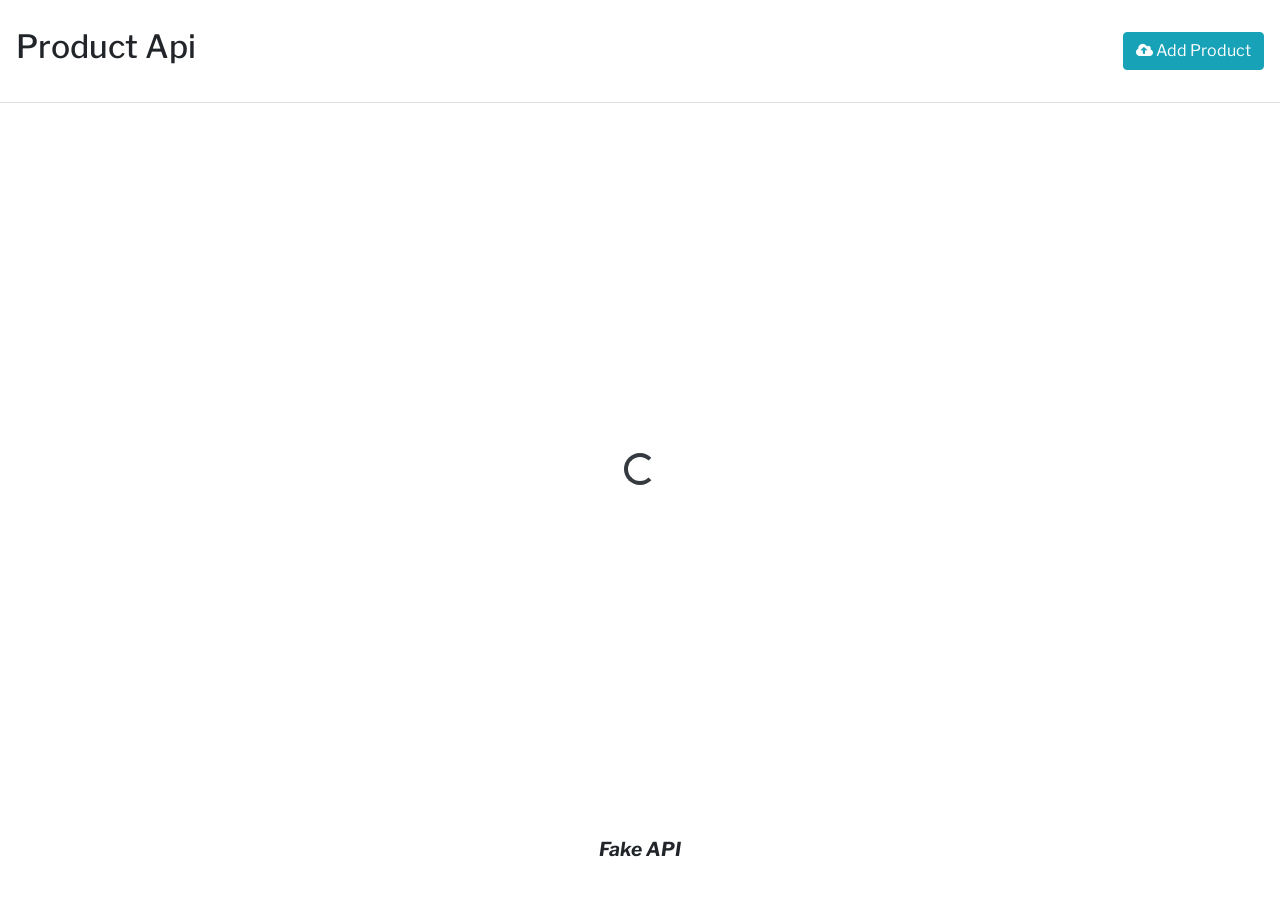
<file: index.html>
<!DOCTYPE html>
<html lang="en">

<head>
    <title> API->CRUD </title>
    <!-- Required meta tags -->
    <meta charset="utf-8">
    <meta name="viewport" content="width=device-width, initial-scale=1, shrink-to-fit=no">

    <!-- Bootstrap CSS -->
    <link rel="preconnect" href="https://fonts.gstatic.com">
    <link href="https://fonts.googleapis.com/css2?family=Libre+Franklin&display=swap" rel="stylesheet">
    <link rel="stylesheet" href="https://stackpath.bootstrapcdn.com/bootstrap/4.3.1/css/bootstrap.min.css"
        integrity="sha384-ggOyR0iXCbMQv3Xipma34MD+dH/1fQ784/j6cY/iJTQUOhcWr7x9JvoRxT2MZw1T" crossorigin="anonymous">
    <link rel="stylesheet" href="https://cdnjs.cloudflare.com/ajax/libs/font-awesome/4.7.0/css/font-awesome.min.css">
    <link rel="stylesheet" href="st.css">
</head>

<body>
    <!-- nav bar start -->
    <nav class="navbar  p-3 bbb ">
            <a class="navbar-brand">
                <h2>Product Api</h2>
            </a>
            <div class="d-flex">
                <button id="addRes" class="btn btn-info mb-3 mt-3" data-toggle="modal" data-target="#addModal"><i class="fa fa-cloud-upload" aria-hidden="true"></i> Add
                    Product</button> </div>
    </nav>
    <!-- navbar end -->
    <div class="container-fluid ">
        <div class="modal fade" id="addModal" tabindex="-1" role="dialog" aria-labelledby="modelTitleId"
            aria-hidden="true">
            <div class="modal-dialog" role="document">
                <div class="modal-content">
                    <div class="modal-header">
                        <h5 class="modal-title">Add New Product</h5>
                        <button type="button" class="close" data-dismiss="modal" aria-label="Close">
                            <span aria-hidden="true">&times;</span>
                        </button>
                    </div>
                    <div class="modal-body">
                        <div class="form-group">
                            <label for="title">Name</label>
                            <input type="text" class="form-control" name="title" id="name" aria-describedby="titleHelp"
                                placeholder="Name of Product" />
                            <small id="titleHelp" class="form-text text-muted">Enter Name of the Product</small>
                        </div>
                        <div class="form-group">
                            <label for="body">Price</label>
                            <input type="text" class="form-control" name="price" id="price" aria-describedby="bodyHelp"
                                placeholder="Product Price" />
                            <small id="bodyHelp" class="form-text text-muted">Enter Price</small>
                        </div>
                        <div class="form-group">
                            <label for="body">Color</label>
                            <input type="text" class="form-control" name="color" id="color" aria-describedby="bodyHelp"
                                placeholder="Product color" />
                            <small id="bodyHelp" class="form-text text-muted">Enter Product Color</small>
                        </div>
                        <div class="form-group">
                            <label for="body">Department</label>
                            <input type="text" class="form-control" name="dept" id="department"
                                aria-describedby="bodyHelp" placeholder="Department" />
                            <small id="bodyHelp" class="form-text text-muted">Enter Department of Product</small>
                        </div>
                        <div class="form-group">
                            <label for="body">Description</label>
                                <textarea class="form-control" name="details" id="description"
                                rows="3"></textarea>
                            <small id="bodyHelp" class="form-text text-muted">Enter Details of Product</small>
                        </div>
                    </div>
                    <div class="modal-footer">
                        <button id="addBtn" class="btn btn-info">Add Product</button>
                        <button type="button" class="btn btn-secondary" data-dismiss="modal">
                            Close
                        </button>
                    </div>
                </div>
            </div>
        </div>
        <div id="recipes" class="cent p-3 m-2">
            <div class="hg d-flex justify-content-center">
                <div class="spinner-border text-dark" role="status">
                </div>
            </div>
        </div>
        <footer>Fake API</footer>
        <div id="alert" class="modal" tabindex="-1" role="dialog">
            <div class="modal-dialog" role="document">
                <div class="modal-content">
                    <div class="modal-header">
                        <h5 class="modal-title text-success">Success</h5>
                        <button type="button" class="close" data-dismiss="modal" aria-label="Close">
                            <span aria-hidden="true">&times;</span>
                        </button>
                    </div>
                    <div class="modal-body">
                        <p id="msg">Recipe deleted</p>
                    </div>
                </div>
            </div>
        </div>
        <div class="modal fade" id="updateModal" tabindex="-1" role="dialog" aria-labelledby="modelTitleId"
            aria-hidden="true">
            <div class="modal-dialog" role="document">
                <div class="modal-content">
                    <div class="modal-header">
                        <h5 class="modal-title">Update Record</h5>
                        <button type="button" class="close" data-dismiss="modal" aria-label="Close">
                            <span aria-hidden="true">&times;</span>
                        </button>
                    </div>
                    <div class="modal-body">
                        <input type="hidden" id="updateId" /> <br />
                        <div class="form-group">
                            <label for="updateTitle">Title</label>
                            <input type="text" class="form-control" name="updateName" id="updateName"
                                aria-describedby="updateHelpId" placeholder="" />
                        </div>
                        <div class="form-group">
                            <label for="updateBody">Price</label>
                            <input type="text" class="form-control" name="updatePrice" id="updatePrice"
                                aria-describedby="updateHelpId" placeholder="" />
                        </div>
                        <div class="form-group">
                            <label for="updateBody">Color</label>
                            <input type="text" class="form-control" name="updateColor" id="updateColor"
                                aria-describedby="updateHelpId" placeholder="" />
                        </div>
                        <div class="form-group">
                            <label for="updateBody">department</label>
                            <input type="text" class="form-control" name="updateDept" id="updateDepartment"
                                aria-describedby="updateHelpId" placeholder="" />
                        </div>
                        <div class="form-group">
                            <label for="updateBody">Description</label>
                            <textarea class="form-control" name="updateDetails" id="updateDescription"
                                rows="3"></textarea>
                        </div>
                    </div>
                    <div class="modal-footer">
                        <button id="updateSave" class="btn btn-primary">Update</button>
                        <button type="button" class="btn btn-secondary" data-dismiss="modal">
                            Close
                        </button>
                    </div>
                </div>

                <script src="https://ajax.googleapis.com/ajax/libs/jquery/3.5.1/jquery.min.js"></script>
                <!-- <script src="https://code.jquery.com/jquery-3.3.1.slim.min.js" integrity="sha384-q8i/X+965DzO0rT7abK41JStQIAqVgRVzpbzo5smXKp4YfRvH+8abtTE1Pi6jizo" crossorigin="anonymous"></script> -->
                <script src="https://cdnjs.cloudflare.com/ajax/libs/popper.js/1.14.7/umd/popper.min.js"
                    integrity="sha384-UO2eT0CpHqdSJQ6hJty5KVphtPhzWj9WO1clHTMGa3JDZwrnQq4sF86dIHNDz0W1"
                    crossorigin="anonymous"></script>
                <script src="https://stackpath.bootstrapcdn.com/bootstrap/4.3.1/js/bootstrap.min.js"
                    integrity="sha384-JjSmVgyd0p3pXB1rRibZUAYoIIy6OrQ6VrjIEaFf/nJGzIxFDsf4x0xIM+B07jRM"
                    crossorigin="anonymous"></script>
                <script src="script.js"></script>

</body>

</html>
</file>
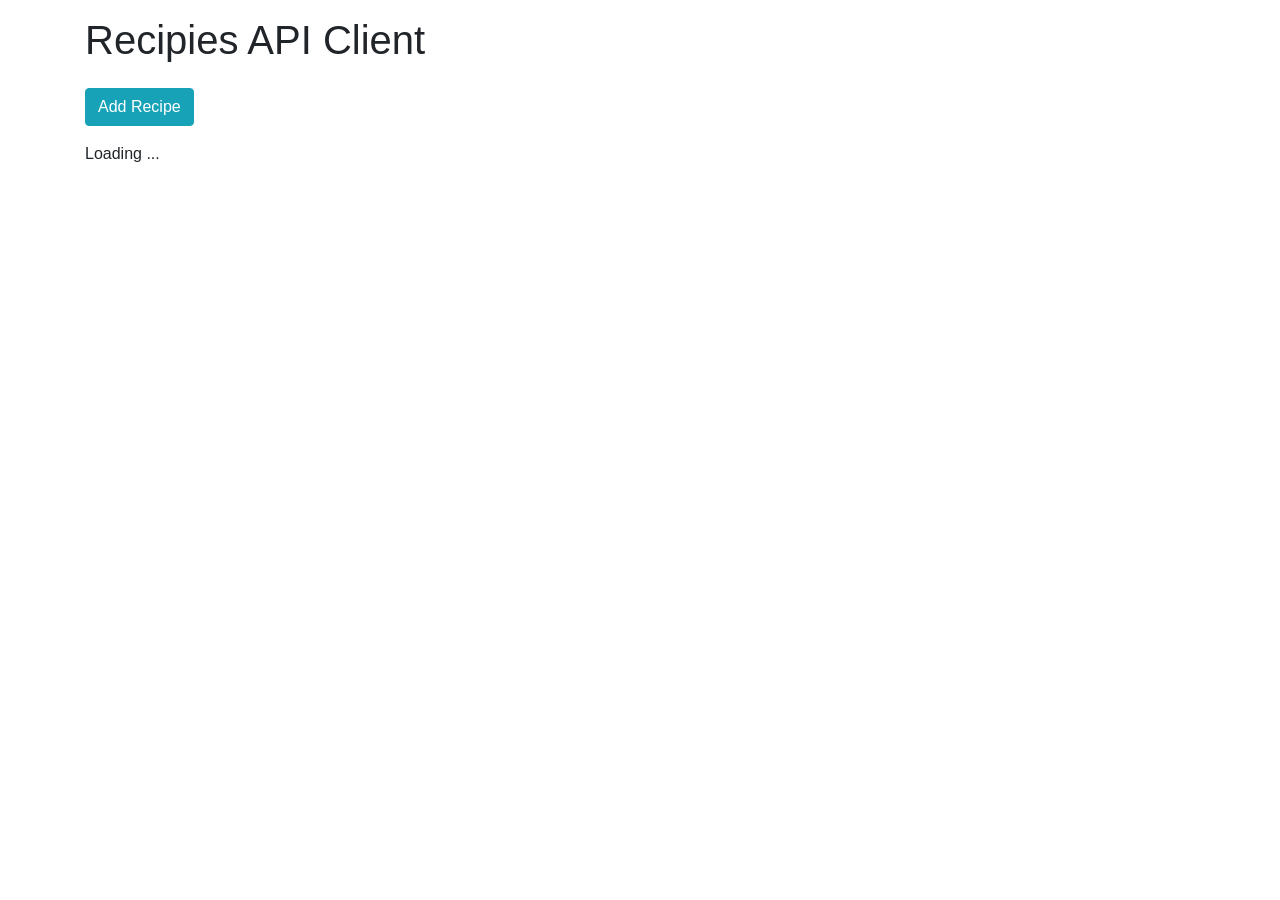
<file: recipie.html>
<!DOCTYPE html>
<html lang="en">
<!doctype html>
<html lang="en">

<head>
    <title> API CRUD </title>
    <!-- Required meta tags -->
    <meta charset="utf-8">
    <meta name="viewport" content="width=device-width, initial-scale=1, shrink-to-fit=no">

    <!-- Bootstrap CSS -->
    <link rel="preconnect" href="https://fonts.gstatic.com">
    <link href="https://fonts.googleapis.com/css2?family=Slabo+13px&display=swap" rel="stylesheet">
    <link rel="stylesheet" href="https://stackpath.bootstrapcdn.com/bootstrap/4.3.1/css/bootstrap.min.css"
        integrity="sha384-ggOyR0iXCbMQv3Xipma34MD+dH/1fQ784/j6cY/iJTQUOhcWr7x9JvoRxT2MZw1T" crossorigin="anonymous">
    <link rel="stylesheet" href="style.css">
</head>

<body>

    <!-- Optional JavaScript -->
    <!-- jQuery first, then Popper.js, then Bootstrap JS -->
    <script src="https://ajax.googleapis.com/ajax/libs/jquery/3.5.1/jquery.min.js"></script>
    <!-- <script src="https://code.jquery.com/jquery-3.3.1.slim.min.js" integrity="sha384-q8i/X+965DzO0rT7abK41JStQIAqVgRVzpbzo5smXKp4YfRvH+8abtTE1Pi6jizo" crossorigin="anonymous"></script> -->
    <script src="https://cdnjs.cloudflare.com/ajax/libs/popper.js/1.14.7/umd/popper.min.js"
        integrity="sha384-UO2eT0CpHqdSJQ6hJty5KVphtPhzWj9WO1clHTMGa3JDZwrnQq4sF86dIHNDz0W1"
        crossorigin="anonymous"></script>
    <script src="https://stackpath.bootstrapcdn.com/bootstrap/4.3.1/js/bootstrap.min.js"
        integrity="sha384-JjSmVgyd0p3pXB1rRibZUAYoIIy6OrQ6VrjIEaFf/nJGzIxFDsf4x0xIM+B07jRM"
        crossorigin="anonymous"></script>
    <script src="jcurd.js"></script>
</body>

</html>

<head>
    <meta charset="UTF-8">
    <meta http-equiv="X-UA-Compatible" content="IE=edge">
    <meta name="viewport" content="width=device-width, initial-scale=1.0">
    <title>Document</title>
</head>

<body>
    <div class="container">
        <h1 class="pt-3">Recipies API Client</h1>
        <button id="addRes" class="btn btn-info mb-3 mt-3" data-toggle="modal" data-target="#addModal">Add
            Recipe</button>
        <div class="modal fade" id="addModal" tabindex="-1" role="dialog" aria-labelledby="modelTitleId"
            aria-hidden="true">
            <div class="modal-dialog" role="document">
                <div class="modal-content">
                    <div class="modal-header">
                        <h5 class="modal-title">Add New Recipe</h5>
                        <button type="button" class="close" data-dismiss="modal" aria-label="Close">
                            <span aria-hidden="true">&times;</span>
                        </button>
                    </div>
                    <div class="modal-body">
                        <div class="form-group">
                            <label for="title">Title</label>
                            <input type="text" class="form-control" name="title" id="title" aria-describedby="titleHelp"
                                placeholder="Title of the Recipe" />
                            <small id="titleHelp" class="form-text text-muted">Enter Title of the Recipe</small>
                        </div>
                        <div class="form-group">
                            <label for="body">Body</label>
                            <input type="text" class="form-control" name="body" id="body" aria-describedby="bodyHelp"
                                placeholder="Recipe Details" />
                            <small id="bodyHelp" class="form-text text-muted">Enter Details</small>
                        </div>
                    </div>
                    <div class="modal-footer">
                        <button id="addBtn" class="btn btn-info">Add Recipe</button>
                        <button type="button" class="btn btn-secondary" data-dismiss="modal">
                            Close
                        </button>
                    </div>
                </div>
            </div>
        </div>
        <div id="recipes">
            Loading ...
        </div>
        <div id="alert" class="modal" tabindex="-1" role="dialog">
            <div class="modal-dialog" role="document">
                <div class="modal-content">
                    <div class="modal-header">
                        <h5 class="modal-title text-success">Success</h5>
                        <button type="button" class="close" data-dismiss="modal" aria-label="Close">
                            <span aria-hidden="true">&times;</span>
                        </button>
                    </div>
                    <div class="modal-body">
                        <p id="msg">Recipe deleted</p>
                    </div>
                </div>
            </div>
        </div>
        <div class="modal fade" id="updateModal" tabindex="-1" role="dialog" aria-labelledby="modelTitleId"
            aria-hidden="true">
            <div class="modal-dialog" role="document">
                <div class="modal-content">
                    <div class="modal-header">
                        <h5 class="modal-title">Update Record</h5>
                        <button type="button" class="close" data-dismiss="modal" aria-label="Close">
                            <span aria-hidden="true">&times;</span>
                        </button>
                    </div>
                    <div class="modal-body">
                        <input type="hidden" id="updateId" /> <br />
                        <div class="form-group">
                            <label for="updateTitle">Title</label>
                            <input type="text" class="form-control" name="updateTitle" id="updateTitle"
                                aria-describedby="updateHelpId" placeholder="" />
                            <small id="updateHelpId" class="form-text text-muted">Enter Title to Update</small>
                        </div>
                        <div class="form-group">
                            <label for="updateBody">Body</label>
                            <textarea class="form-control" name="updateBody" id="updateBody" rows="3"></textarea>
                        </div>
                    </div>
                    <div class="modal-footer">
                        <button id="updateSave" class="btn btn-primary">Update</button>
                        <button type="button" class="btn btn-secondary" data-dismiss="modal">
                            Close
                        </button>
                    </div>
                </div>
</body>
</html>
</file>
<file: st.css>
* {
  font-family: "Libre Franklin", sans-serif;
}
.deco {
  background: rgba(255, 255, 255, 0.1);
  box-shadow: 0 8px 32px 0 rgba(31, 38, 135, 0.37);
  border-radius: 10px;
  border: 1px solid rgba(255, 255, 255, 0.18);
  min-width: 20rem;
}
html {
  scroll-behavior: smooth;
}

.hg {
  width: 100vw;
  height: 76vh;
  align-items: center;
}
footer {
  font-size: larger;
  font-weight: bolder;
  font-style: italic;
  text-align: center;
}

p {
  font-size: 11px;
  color: #878787;
  line-height: 22px;
  text-align: center;
}
h3 {
  font-size: 20px;
  letter-spacing: 1px;
  margin-top: 35px;
  color: #ea1d24;
  text-align: center;
  font-weight: bolder;
}
.bd {
  text-align: center;
}

.hh {
  font-size: 14px;
  color: #757575;
  font-weight: bolder;
}
.bbb {
  border-bottom: 1px solid rgba(0, 0, 0, 0.125);
}
.ft {
  padding: 0.75rem 1.25rem;
}
.nu {
  font-size: 11px;
  color: #757575;
}
.cent {
  display: flex;
  flex-direction: row;
  flex-wrap: wrap;
  justify-content: start;
}
</file>
<file: style.css>
* {
  font-family: "Libre Franklin", sans-serif;
}
.deco {
  background: rgba(255, 255, 255, 0.1);
  box-shadow: 0 8px 32px 0 rgba(31, 38, 135, 0.37);
  border-radius: 10px;
  border: 1px solid rgba(255, 255, 255, 0.18);
  min-width: 20rem;
}
html {
  scroll-behavior: smooth;
}

.hg {
  width: 100vw;
  height: 76vh;
  align-items: center;
}
footer {
  font-size: larger;
  font-weight: bolder;
  font-style: italic;
  text-align: center;
}

p {
  font-size: 11px;
  color: #878787;
  line-height: 22px;
  text-align: center;
}
h3 {
  font-size: 20px;
  letter-spacing: 1px;
  margin-top: 35px;
  color: #ea1d24;
  text-align: center;
  font-weight: bolder;
}
.bd {
  text-align: center;
}

.hh {
  font-size: 14px;
  color: #757575;
  font-weight: bolder;
}
.bbb {
  border-bottom: 1px solid rgba(0, 0, 0, 0.125);
}
.ft {
  padding: 0.75rem 1.25rem;
}
.nu {
  font-size: 11px;
  color: #757575;
}
.cent {
  display: flex;
  flex-direction: row;
  flex-wrap: wrap;
  justify-content: start;
}
</file>
